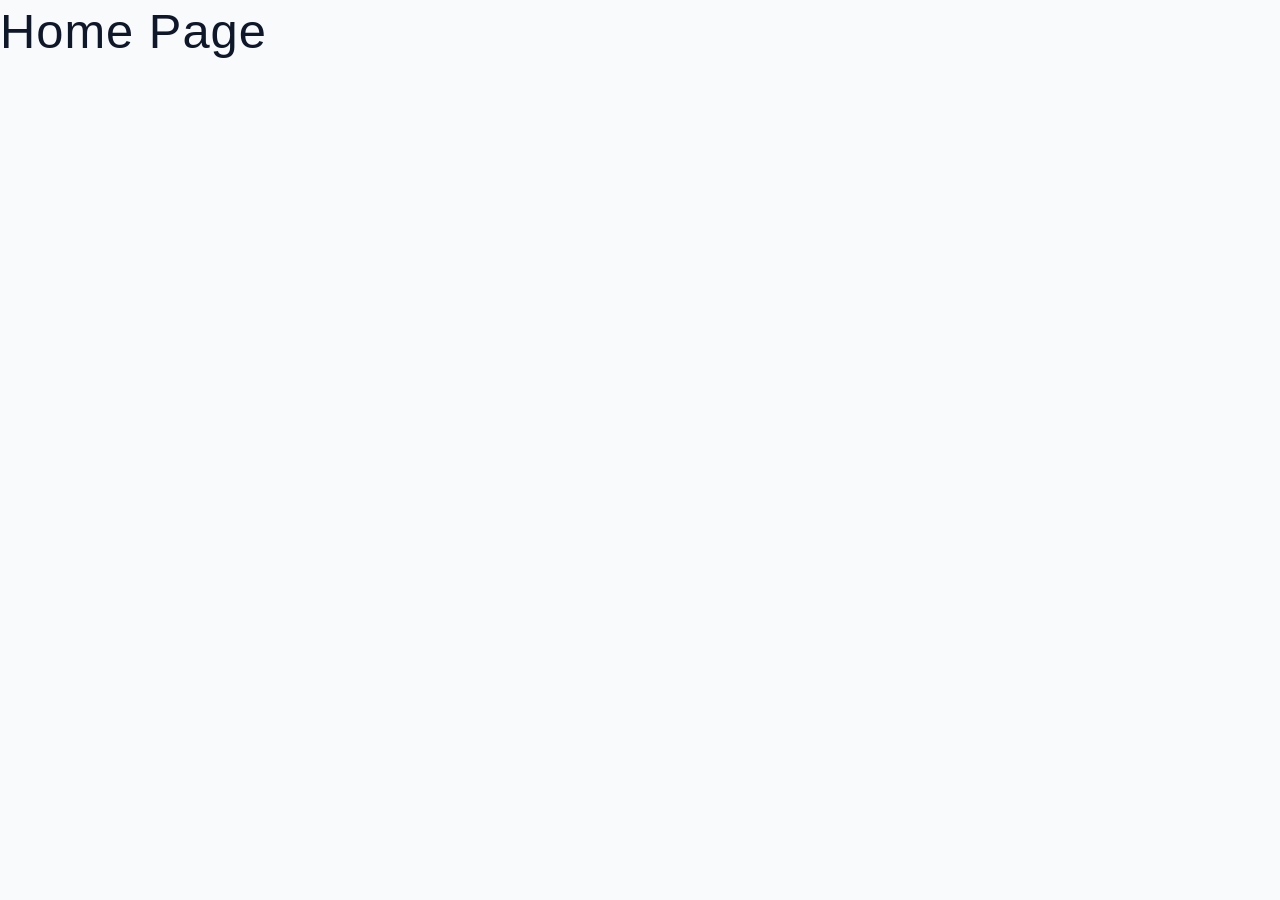
<file: starter/index.html>
<!DOCTYPE html>
<html lang="en">
  <head>
    <meta charset="UTF-8" />
    <meta http-equiv="X-UA-Compatible" content="IE=edge" />
    <meta name="viewport" content="width=device-width, initial-scale=1.0" />
    <title>Simply Recipes || Starter</title>
    <!-- favicon -->
    <link rel="shortcut icon" href="./assets/favicon.ico" type="image/x-icon" />
    <!-- normalize -->
    <link rel="stylesheet" href="./css/normalize.css" />
    <!-- font-awesome -->
    <link
      rel="stylesheet"
      href="https://cdnjs.cloudflare.com/ajax/libs/font-awesome/5.14.0/css/all.min.css"
    />
    <!-- main css -->
    <link rel="stylesheet" href="./css/main.css" />
  </head>
  <body>
   <h1>Home Page </h1>
    
  </body>
</html>
</file>
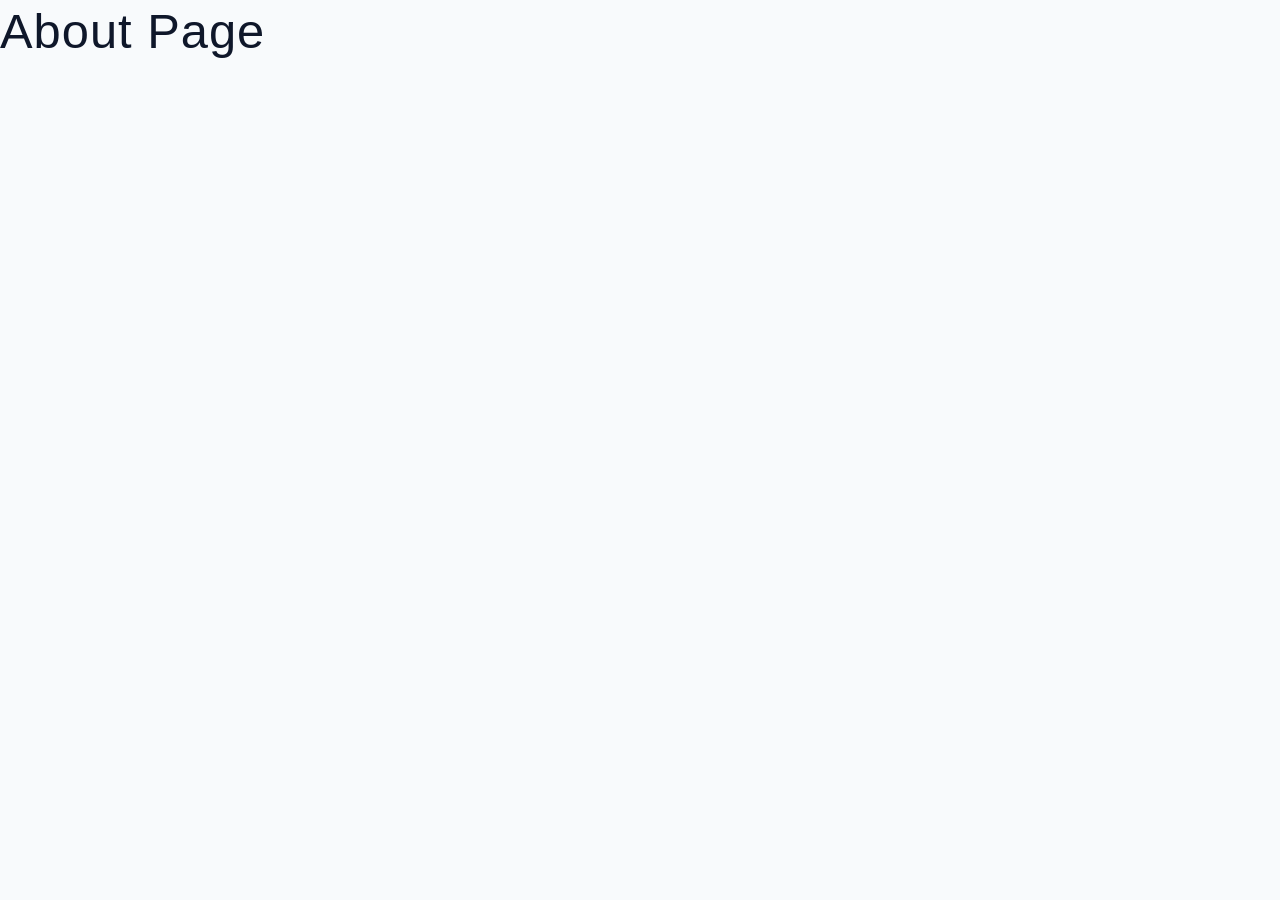
<file: starter/about.html>
<!DOCTYPE html>
<html lang="en">
  <head>
    <meta charset="UTF-8" />
    <meta http-equiv="X-UA-Compatible" content="IE=edge" />
    <meta name="viewport" content="width=device-width, initial-scale=1.0" />
    <title>About || Starter</title>
    <!-- favicon -->
    <link rel="shortcut icon" href="./assets/favicon.ico" type="image/x-icon" />
    <!-- normalize -->
    <link rel="stylesheet" href="./css/normalize.css" />
    <!-- font-awesome -->
    <link
      rel="stylesheet"
      href="https://cdnjs.cloudflare.com/ajax/libs/font-awesome/5.14.0/css/all.min.css"
    />
    <!-- main css -->
    <link rel="stylesheet" href="./css/main.css" />
  </head>
  <body>
   <h1>About Page</h1>
    
  </body>
</html>
</file>
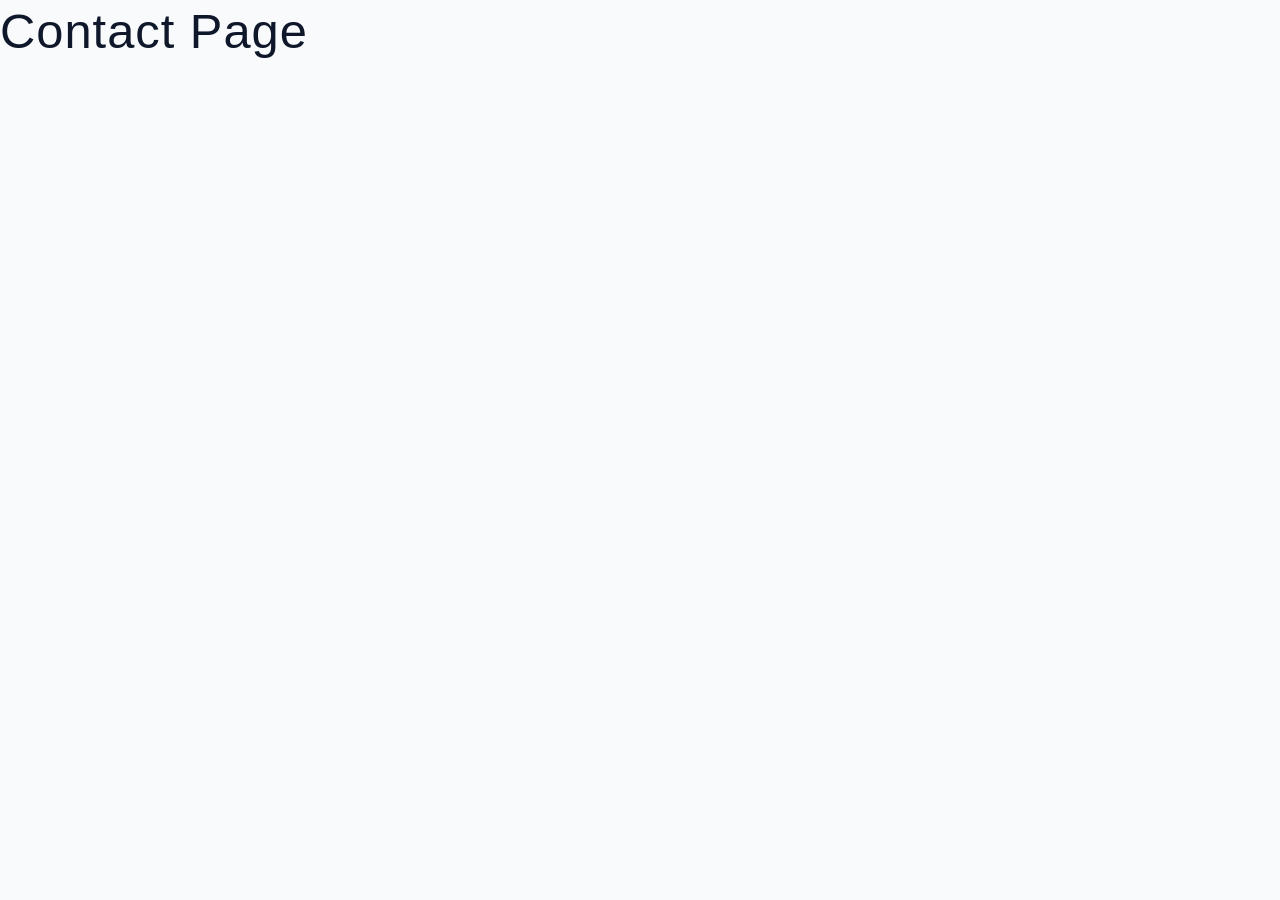
<file: starter/contact.html>
<!DOCTYPE html>
<html lang="en">
  <head>
    <meta charset="UTF-8" />
    <meta http-equiv="X-UA-Compatible" content="IE=edge" />
    <meta name="viewport" content="width=device-width, initial-scale=1.0" />
    <title>Contact || Starter</title>
    <!-- favicon -->
    <link rel="shortcut icon" href="./assets/favicon.ico" type="image/x-icon" />
    <!-- normalize -->
    <link rel="stylesheet" href="./css/normalize.css" />
    <!-- font-awesome -->
    <link
      rel="stylesheet"
      href="https://cdnjs.cloudflare.com/ajax/libs/font-awesome/5.14.0/css/all.min.css"
    />
    <!-- main css -->
    <link rel="stylesheet" href="./css/main.css" />
  </head>
  <body>
   <h1>Contact Page</h1>
    
  </body>
</html>
</file>
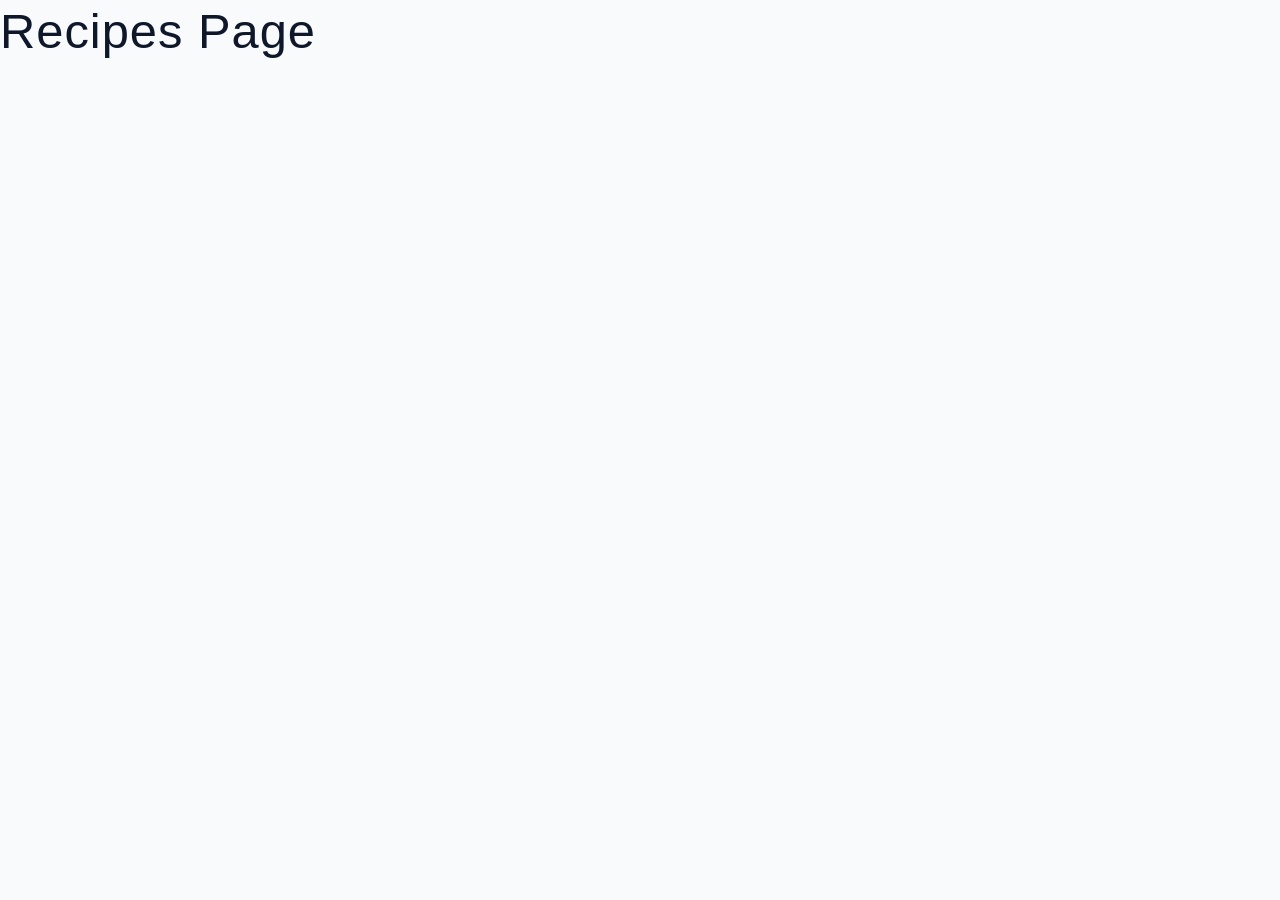
<file: starter/recipes.html>
<!DOCTYPE html>
<html lang="en">
  <head>
    <meta charset="UTF-8" />
    <meta http-equiv="X-UA-Compatible" content="IE=edge" />
    <meta name="viewport" content="width=device-width, initial-scale=1.0" />
    <title>Recipes || Starter</title>
    <!-- favicon -->
    <link rel="shortcut icon" href="./assets/favicon.ico" type="image/x-icon" />
    <!-- normalize -->
    <link rel="stylesheet" href="./css/normalize.css" />
    <!-- font-awesome -->
    <link
      rel="stylesheet"
      href="https://cdnjs.cloudflare.com/ajax/libs/font-awesome/5.14.0/css/all.min.css"
    />
    <!-- main css -->
    <link rel="stylesheet" href="./css/main.css" />
  </head>
  <body>
   <h1>Recipes Page</h1>
    
  </body>
</html>
</file>
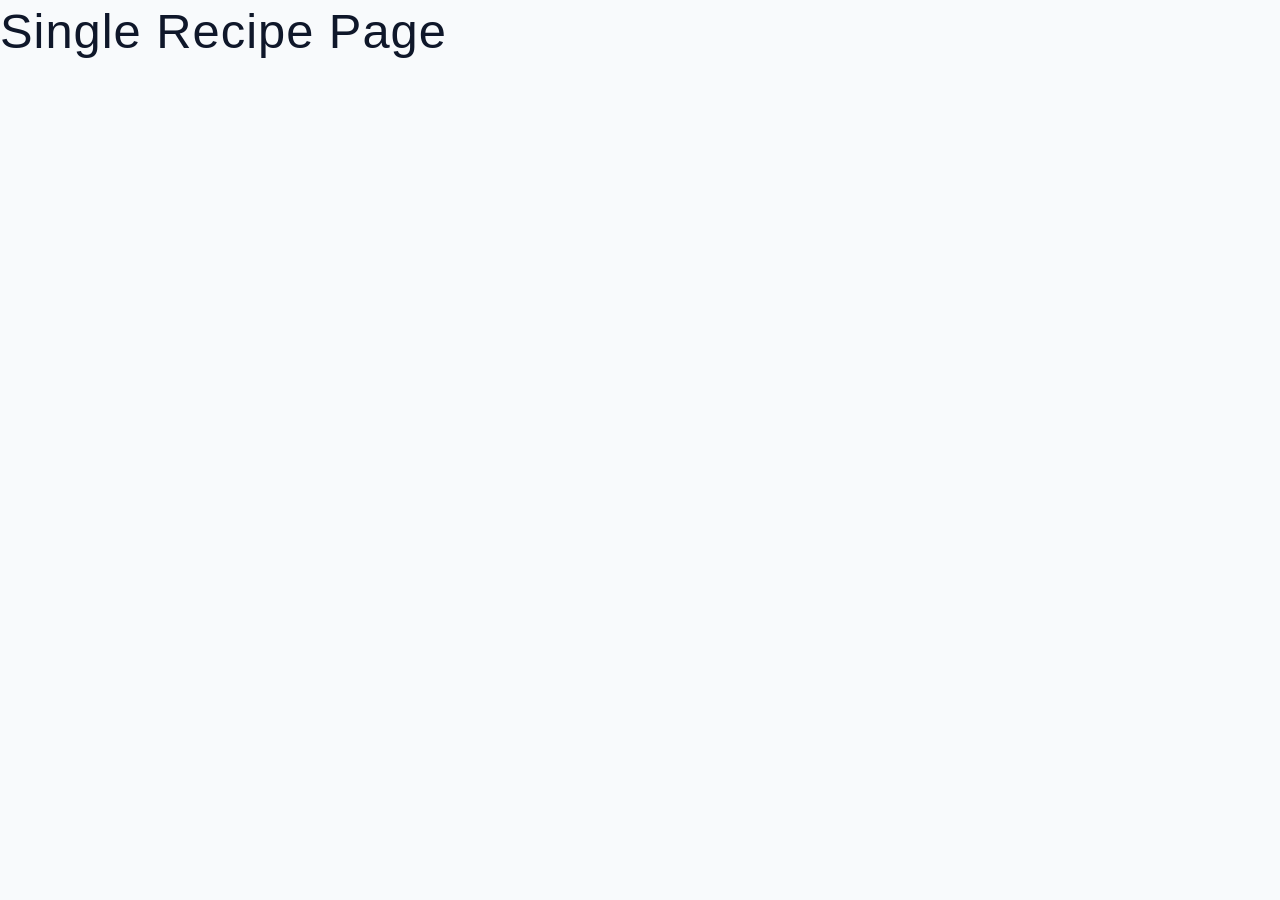
<file: starter/single-recipe.html>
<!DOCTYPE html>
<html lang="en">
  <head>
    <meta charset="UTF-8" />
    <meta http-equiv="X-UA-Compatible" content="IE=edge" />
    <meta name="viewport" content="width=device-width, initial-scale=1.0" />
    <title>Single Recipe || Starter</title>
    <!-- favicon -->
    <link rel="shortcut icon" href="./assets/favicon.ico" type="image/x-icon" />
    <!-- normalize -->
    <link rel="stylesheet" href="./css/normalize.css" />
    <!-- font-awesome -->
    <link
      rel="stylesheet"
      href="https://cdnjs.cloudflare.com/ajax/libs/font-awesome/5.14.0/css/all.min.css"
    />
    <!-- main css -->
    <link rel="stylesheet" href="./css/main.css" />
  </head>
  <body>
   <h1>Single Recipe Page</h1>
    
  </body>
</html>
</file>
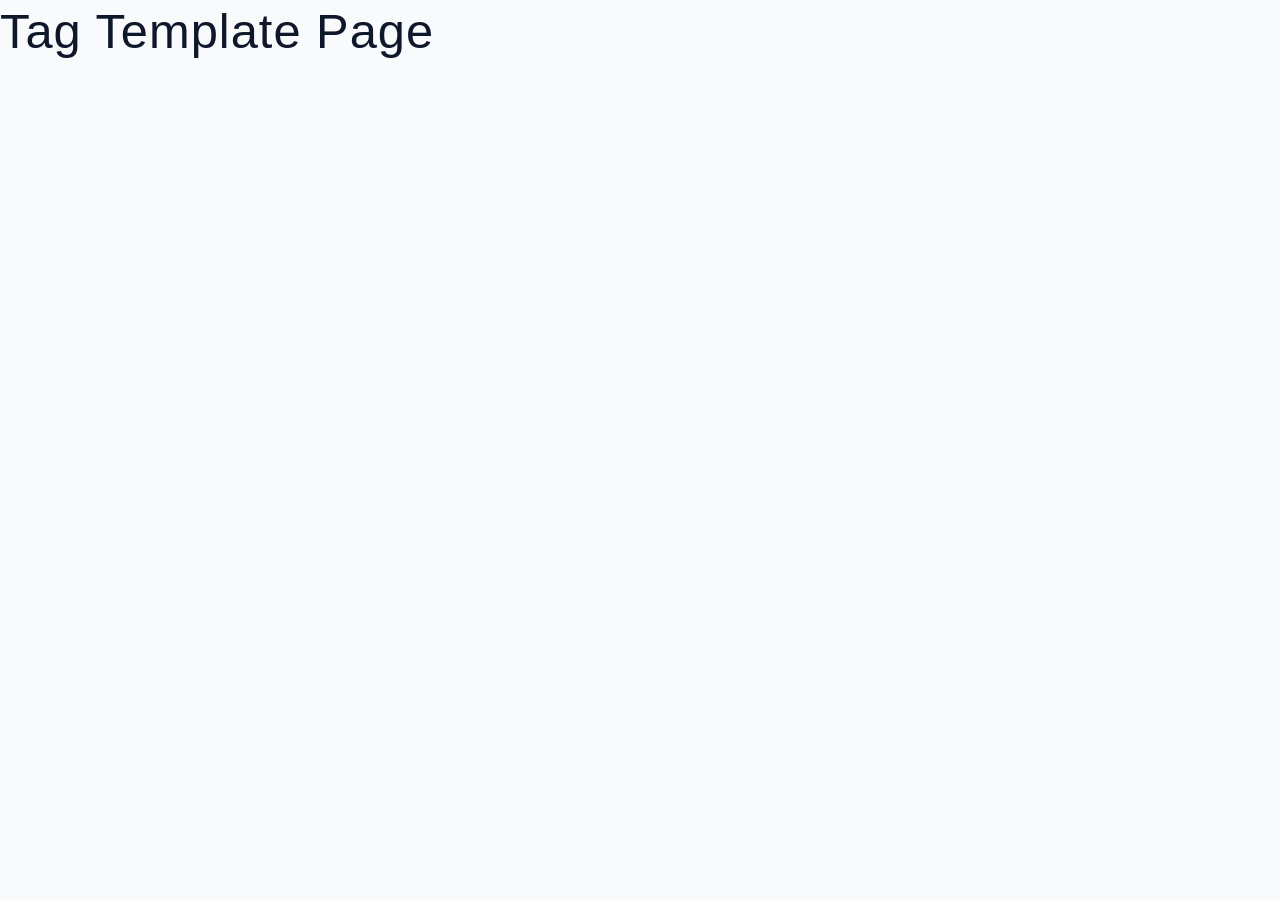
<file: starter/tag-template.html>
<!DOCTYPE html>
<html lang="en">
  <head>
    <meta charset="UTF-8" />
    <meta http-equiv="X-UA-Compatible" content="IE=edge" />
    <meta name="viewport" content="width=device-width, initial-scale=1.0" />
    <title>Beef|| Starter</title>
    <!-- favicon -->
    <link rel="shortcut icon" href="./assets/favicon.ico" type="image/x-icon" />
    <!-- normalize -->
    <link rel="stylesheet" href="./css/normalize.css" />
    <!-- font-awesome -->
    <link
      rel="stylesheet"
      href="https://cdnjs.cloudflare.com/ajax/libs/font-awesome/5.14.0/css/all.min.css"
    />
    <!-- main css -->
    <link rel="stylesheet" href="./css/main.css" />
  </head>
  <body>
   <h1>Tag Template Page</h1>
    
  </body>
</html>
</file>
<file: starter/css/main.css>
*,
::after,
::before {
  box-sizing: border-box;
}
/* fonts */

@import url('https://fonts.googleapis.com/css2?family=Roboto:wght@400;500;600&family=Montserrat&display=swap');
html {
  font-size: 100%;
} /*16px*/

:root {
  /* colors */
  --primary-100: #e2e0ff;
  --primary-200: #c1beff;
  --primary-300: #a29dff;
  --primary-400: #837dff;
  --primary-500: #645cff;
  --primary-600: #504acc;
  --primary-700: #3c3799;
  --primary-800: #282566;
  --primary-900: #141233;

  /* grey */
  --grey-50: #f8fafc;
  --grey-100: #f1f5f9;
  --grey-200: #e2e8f0;
  --grey-300: #cbd5e1;
  --grey-400: #94a3b8;
  --grey-500: #64748b;
  --grey-600: #475569;
  --grey-700: #334155;
  --grey-800: #1e293b;
  --grey-900: #0f172a;
  /* rest of the colors */
  --black: #222;
  --white: #fff;
  --red-light: #f8d7da;
  --red-dark: #842029;
  --green-light: #d1e7dd;
  --green-dark: #0f5132;

  /* fonts  */
  --headingFont: 'Roboto', sans-serif;
  --bodyFont: 'Nunito', sans-serif;
  --smallText: 0.7em;
  /* rest of the vars */
  --backgroundColor: var(--grey-50);
  --textColor: var(--grey-900);
  --borderRadius: 0.25rem;
  --letterSpacing: 1px;
  --transition: 0.3s ease-in-out all;
  --max-width: 1120px;
  --fixed-width: 600px;

  /* box shadow*/
  --shadow-1: 0 1px 3px 0 rgba(0, 0, 0, 0.1), 0 1px 2px 0 rgba(0, 0, 0, 0.06);
  --shadow-2: 0 4px 6px -1px rgba(0, 0, 0, 0.1),
    0 2px 4px -1px rgba(0, 0, 0, 0.06);
  --shadow-3: 0 10px 15px -3px rgba(0, 0, 0, 0.1),
    0 4px 6px -2px rgba(0, 0, 0, 0.05);
  --shadow-4: 0 20px 25px -5px rgba(0, 0, 0, 0.1),
    0 10px 10px -5px rgba(0, 0, 0, 0.04);
}

body {
  background: var(--backgroundColor);
  font-family: var(--bodyFont);
  font-weight: 400;
  line-height: 1.75;
  color: var(--textColor);
}

p {
  margin-top: 0;
  margin-bottom: 1.5rem;
  max-width: 40em;
}

h1,
h2,
h3,
h4,
h5 {
  margin: 0;
  margin-bottom: 1.38rem;
  font-family: var(--headingFont);
  font-weight: 400;
  line-height: 1.3;
  text-transform: capitalize;
  letter-spacing: var(--letterSpacing);
}

h1 {
  margin-top: 0;
  font-size: 3.052rem;
}

h2 {
  font-size: 2.441rem;
}

h3 {
  font-size: 1.953rem;
}

h4 {
  font-size: 1.563rem;
}

h5 {
  font-size: 1.25rem;
}

small,
.text-small {
  font-size: var(--smallText);
}

a {
  text-decoration: none;
}
ul {
  list-style-type: none;
  padding: 0;
}

.img {
  width: 100%;
  display: block;
  object-fit: cover;
}
/* buttons */

.btn {
  cursor: pointer;
  color: var(--white);
  background: var(--primary-500);
  border: transparent;
  border-radius: var(--borderRadius);
  letter-spacing: var(--letterSpacing);
  padding: 0.375rem 0.75rem;
  box-shadow: var(--shadow-1);
  transition: var(--transtion);
  text-transform: capitalize;
  display: inline-block;
}
.btn:hover {
  background: var(--primary-700);
  box-shadow: var(--shadow-3);
}
.btn-hipster {
  color: var(--primary-500);
  background: var(--primary-200);
}
.btn-hipster:hover {
  color: var(--primary-200);
  background: var(--primary-700);
}
.btn-block {
  width: 100%;
}

/* alerts */
.alert {
  padding: 0.375rem 0.75rem;
  margin-bottom: 1rem;
  border-color: transparent;
  border-radius: var(--borderRadius);
}

.alert-danger {
  color: var(--red-dark);
  background: var(--red-light);
}
.alert-success {
  color: var(--green-dark);
  background: var(--green-light);
}
/* form */

.form {
  width: 90vw;
  max-width: var(--fixed-width);
  background: var(--white);
  border-radius: var(--borderRadius);
  box-shadow: var(--shadow-2);
  padding: 2rem 2.5rem;
  margin: 3rem auto;
}
.form-label {
  display: block;
  font-size: var(--smallText);
  margin-bottom: 0.5rem;
  text-transform: capitalize;
  letter-spacing: var(--letterSpacing);
}
.form-input,
.form-textarea {
  width: 100%;
  padding: 0.375rem 0.75rem;
  border-radius: var(--borderRadius);
  background: var(--backgroundColor);
  border: 1px solid var(--grey-200);
}

.form-row {
  margin-bottom: 1rem;
}

.form-textarea {
  height: 7rem;
}
::placeholder {
  font-family: inherit;
  color: var(--grey-400);
}
.form-alert {
  color: var(--red-dark);
  letter-spacing: var(--letterSpacing);
  text-transform: capitalize;
}
/* alert */

@keyframes spinner {
  to {
    transform: rotate(360deg);
  }
}

.loading {
  width: 6rem;
  height: 6rem;
  border: 5px solid var(--grey-400);
  border-radius: 50%;
  border-top-color: var(--primary-500);
  animation: spinner 0.6s linear infinite;
}
.loading {
  margin: 0 auto;
}
/* title */

.title {
  text-align: center;
}

.title-underline {
  background: var(--primary-500);
  width: 7rem;
  height: 0.25rem;
  margin: 0 auto;
  margin-top: -1rem;
}

/*
=============== 
Navbar
===============
*/
</file>
